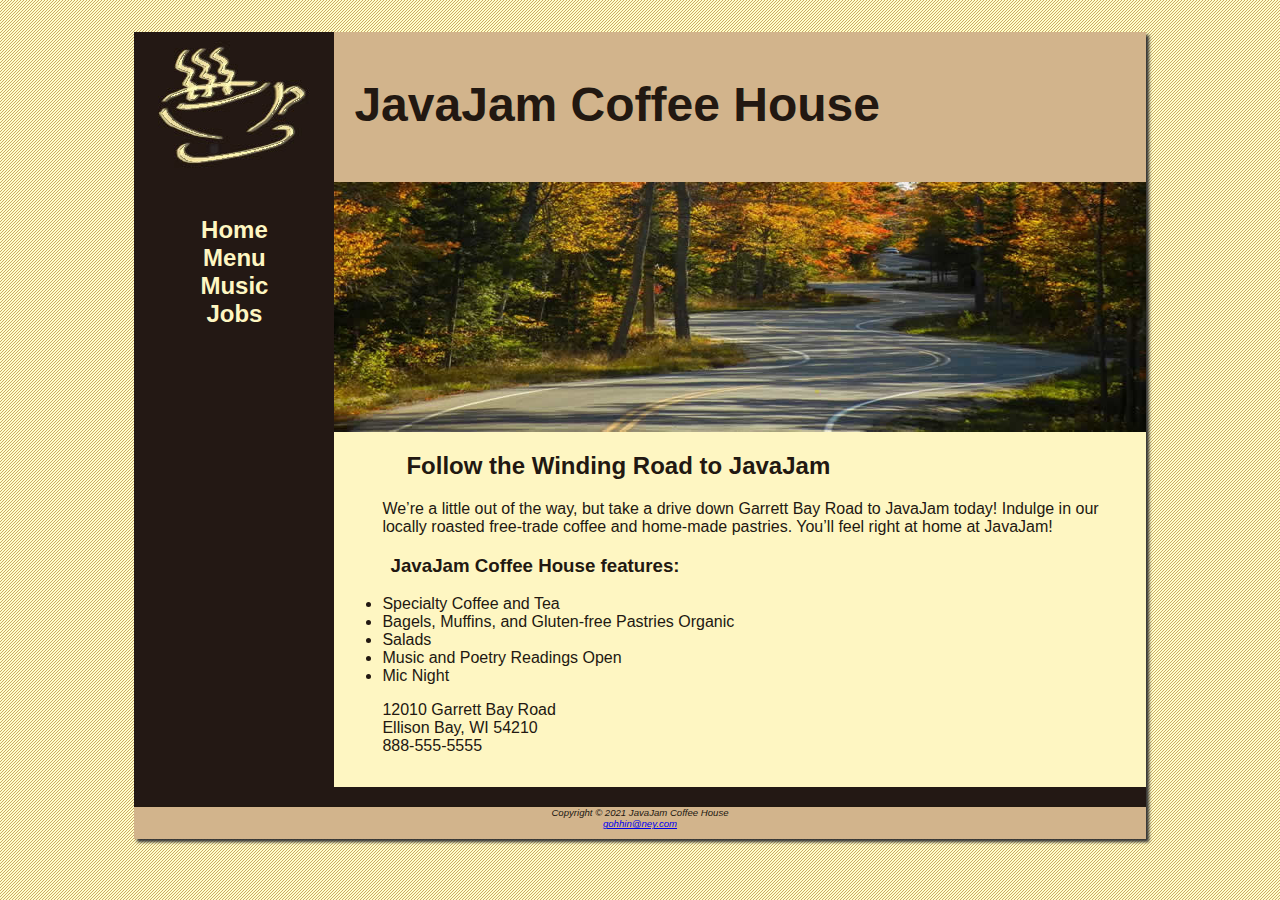
<file: index.html>
<!DOCTYPE html>
<html>
    <head>
        <meta charset="utf-8">
        <title>JavaJam Coffee House</title>
        <link rel="stylesheet" href="javajam.css">
    </head>
<body>
<div id= wrapper >
    <header>
        <h1>JavaJam Coffee House</h1>
    </header>
    <nav>
        <ul>
            <li><a href="index.html">Home</a></li>
            <li><a href="menu.html">Menu</a></li>
            <li><a href="music.html">Music</a></li>
            <li><a href="jobs.html">Jobs</a></li>
        </ul>
    </nav>
    <main>
        <div id="heroroad"></div>
        <!--<img src="images/windingroad.jpg" alt="Winding Road" height="" width="" align="right">  -->     
        <h2>Follow the Winding Road to JavaJam</h2>
        <p>We’re a little out of the way, but take a drive down Garrett Bay Road to JavaJam today! Indulge in our locally roasted free-trade coffee and home-made pastries. You’ll feel right at home at JavaJam!</p>
        <h3>JavaJam Coffee House features:</h3>
        <ul>
            <li>Specialty Coffee and Tea</li>
            <li>Bagels, Muffins, and Gluten-free Pastries Organic</li>
            <li>Salads</li>
            <li>Music and Poetry Readings Open</li>
            <li>Mic Night</li>
        </ul>
        <div>
            12010 Garrett Bay Road<br>
            Ellison Bay, WI 54210<br>
            888-555-5555
        </div>
    </main>
        <br>
        <footer>
                Copyright © 2021 JavaJam Coffee House<br>
                <a href="mail to: gohhin@ney.com">gohhin@ney.com</a>
        </footer>
</div>

</body>
</html>
</file>
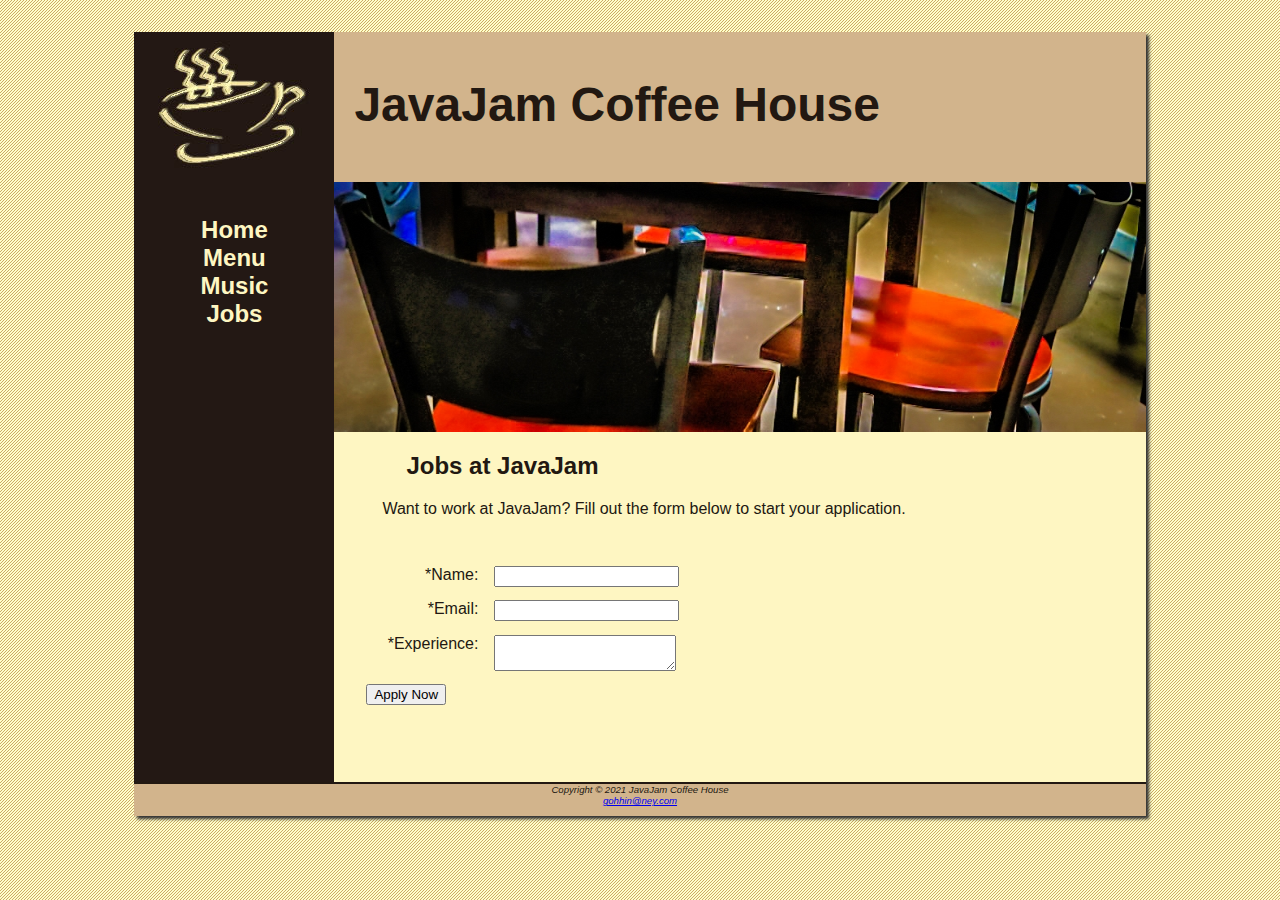
<file: jobs.html>
<!DOCTYPE html>
<html>
    <head>
        <meta charset="utf-8">
        <title>JavaJam Coffee House Jobs</title>
        <link rel="stylesheet" href="javajam.css">
    </head>
<body>
<div id= wrapper >
    <header>
        <h1>JavaJam Coffee House</h1>
    </header>
    <nav>
        <ul>
            <li><a href="index.html">Home</a></li>
            <li><a href="menu.html">Menu</a></li>
            <li><a href="music.html">Music</a></li>
            <li><a href="jobs.html">Jobs</a></li>
        </ul>
    </nav>
    <main>
        <!--<img src="images/mugs.jpg" alt="mugs" height="" width="" align="right">-->
        <div id="herojobs"></div>
        <h2>Jobs at JavaJam</h2>
        <p>Want to work at JavaJam? Fill out the form below to start your application. </p>       
        <form method="POST" action="https://webdevbasics.net/scripts/javajam8.php">
            <label for="myName"> *Name:</label>
            <input type="text" id="myName" name="myName" required="required">
            <label for="myEmail"> *Email:</label>
            <input type="email" id="myEmail" name="myEmail" required="required">
            <label for="myExperience" id="myExperience"> *Experience:</label>
            <textarea name="myExperience" id="myExperience" rows="2" cols="20" required="required"></textarea>
            <input type="submit" value="Apply Now">
        </form>
    </main>
    <footer>
        Copyright © 2021 JavaJam Coffee House<br>
        <a href="mail to: gohhin@ney.com">gohhin@ney.com</a>
    </footer>

</div>
</body>
</html>
</file>
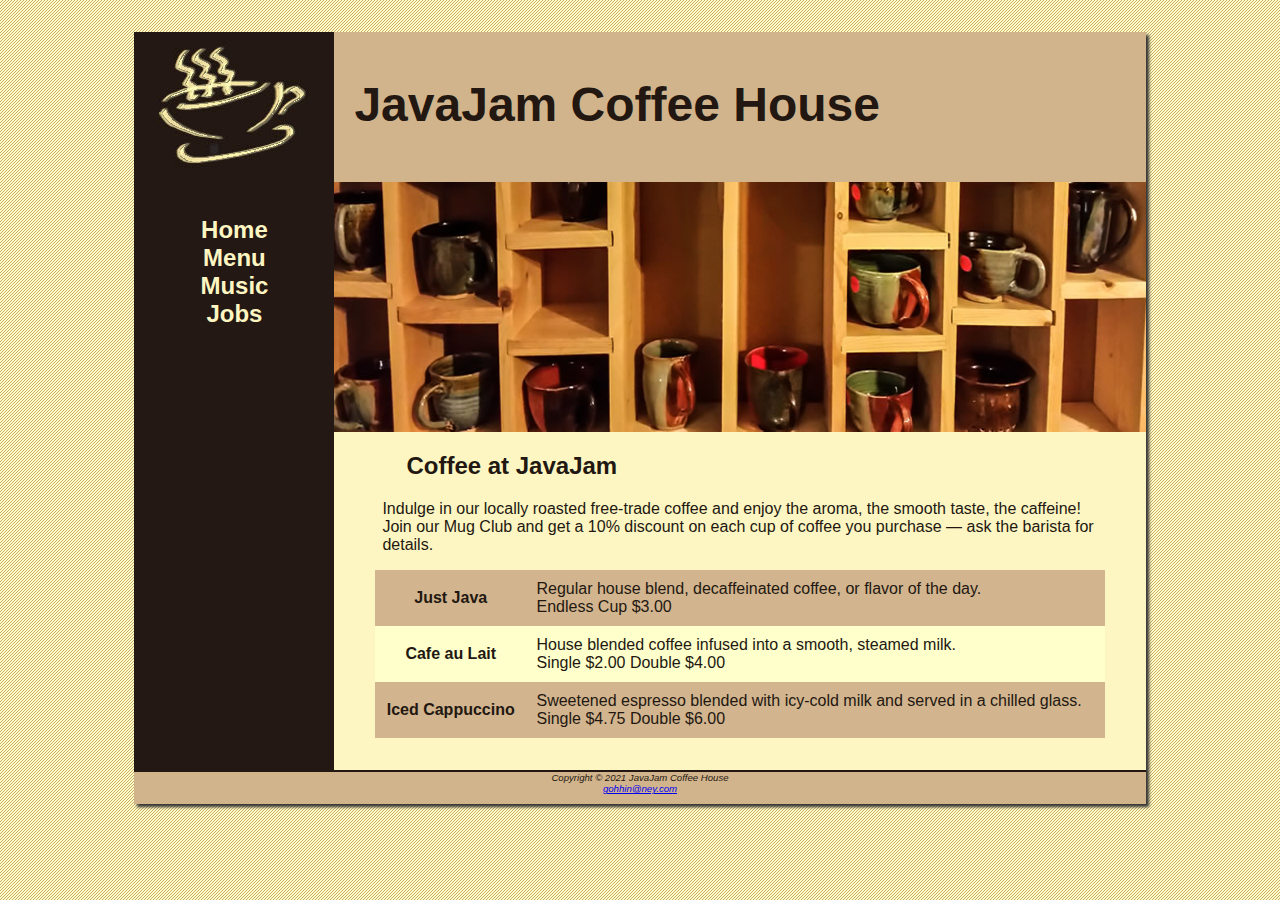
<file: menu.html>
<!DOCTYPE html>
<html>
    <head>
        <meta charset="utf-8">
        <title>JavaJam Coffee House Menu</title>
        <link rel="stylesheet" href="javajam.css">
    </head>
<body>
<div id= wrapper >
    <header>
        <h1>JavaJam Coffee House</h1>
    </header>
    <nav>
        <ul>
            <li><a href="index.html">Home</a></li>
            <li><a href="menu.html">Menu</a></li>
            <li><a href="music.html">Music</a></li>
            <li><a href="jobs.html">Jobs</a></li>
        </ul>
    </nav>
    <main>
        <!--<img src="images/mugs.jpg" alt="mugs" height="" width="" align="right">-->
        <div id="heromugs"></div>
        <h2>Coffee at JavaJam</h2>
        <p>Indulge in our locally roasted free-trade coffee and enjoy the aroma, the smooth taste, the caffeine! Join our Mug Club and get a 10% discount on each cup of coffee you purchase &mdash; ask the barista for details. </p>
        <!--<dl>
            <dt><strong>Just Java</strong></dt>
            <dd>Regular house blend, decaffeinated coffee, or flavor of the day. </dd>
            <dd>Endless Cup $3.00 </dd>
            <dt><strong>Cafe au Lait</strong></dt>
            <dd>House blended coffee infused into a smooth, steamed milk.</dd>
            <dd>Single $2.00 Double $4.00</dd>
            <dt><strong>Iced Cappuccino</strong></dt>
            <dd>Sweetened espresso blended with icy-cold milk and served in a chilled glass.</dd>
            <dd>Single $4.75 Double $6.00</dd>
        </dl> -->
        <table>
            <tr>
                <th>Just Java</th>
                <td>Regular house blend, decaffeinated coffee, or flavor of the day.<br>Endless Cup $3.00</td>
            </tr>
            <tr>
                <th>Cafe au Lait</th>
                <td>House blended coffee infused into a smooth, steamed milk.<br>Single $2.00 Double $4.00</td>
            </tr>
            <tr>
                <th>Iced Cappuccino</th>
                <td>Sweetened espresso blended with icy-cold milk and served in a chilled glass.<br>Single $4.75 Double $6.00</td>
            </tr>
        </table>
    </main>
    <footer>
        Copyright © 2021 JavaJam Coffee House<br>
        <a href="mail to: gohhin@ney.com">gohhin@ney.com</a>
    </footer>

</div>
</body>
</html>
</file>
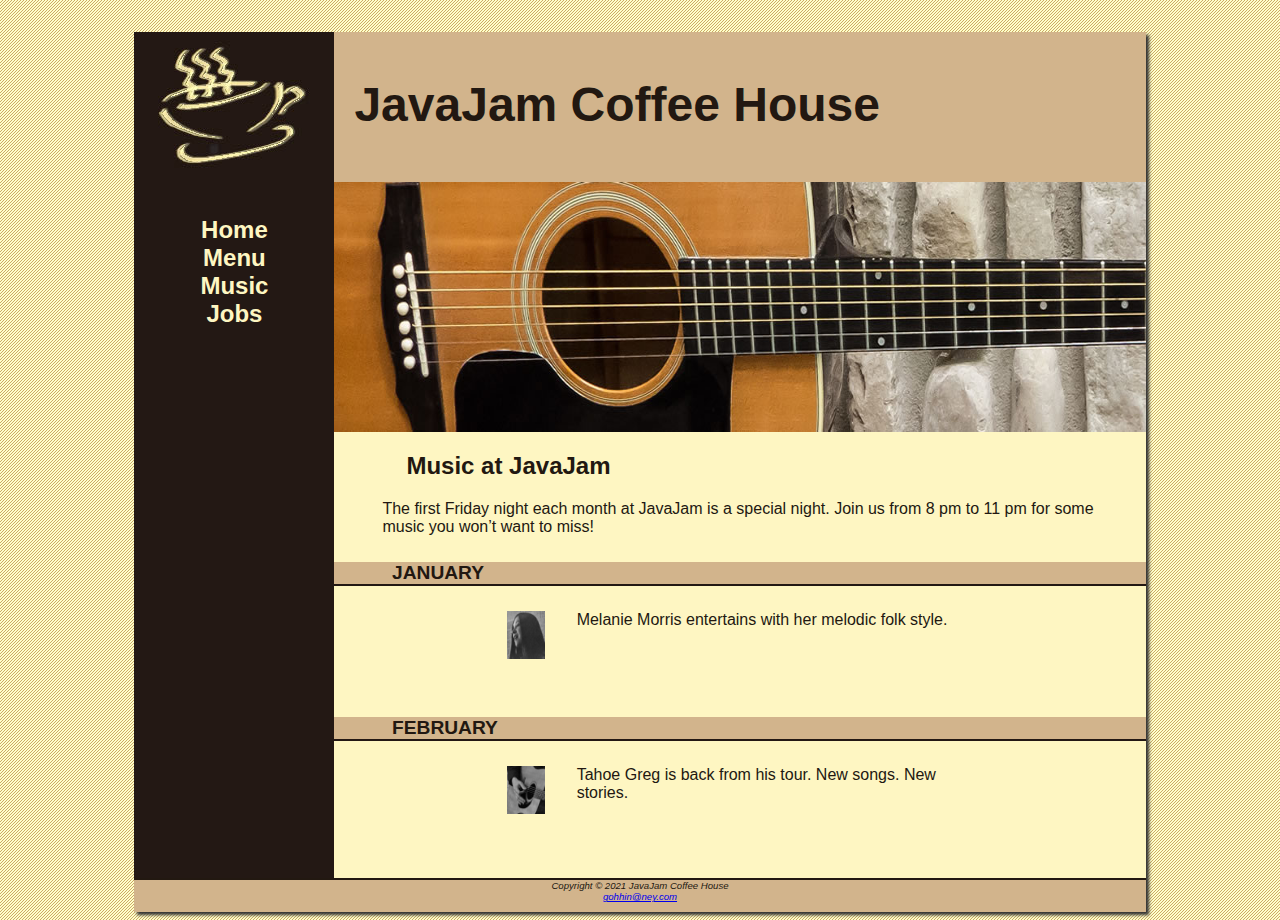
<file: music.html>
<!DOCTYPE html>
<html>
    <head>
        <meta charset="utf-8">
        <title>JavaJam Coffee House Music</title>
        <link rel="stylesheet" href="javajam.css">
    </head>
<body>
<div id= wrapper >
    <header>
        <h1>JavaJam Coffee House</h1>
    </header>
    <nav>
        <ul>
            <li><a href="index.html">Home</a></li>
            <li><a href="menu.html">Menu</a></li>
            <li><a href="music.html">Music</a></li>
            <li><a href="jobs.html">Jobs</a></li>
        </ul>
    </nav>
    <main>
        <div id="heroguitar"></div>
        <h2>Music at JavaJam</h2>
        <p>The first Friday night each month at JavaJam is a special night. Join us from 8 pm to 11 pm for some music you won’t want to miss! </p>
        <h4>January</h4>
        <div class="details">
            <a href="images/melanie.jpg"> <img class="floatleft" src="images/melaniethumb.jpg" alt="Melanie Morris" width="80px" height="80px"></a> Melanie Morris entertains with her melodic folk style. 
        </div>
        <h4>February</h4>
        <div class="details">
            <a href="images/greg.jpg"> <img class="floatleft" src="images/gregthumb.jpg" alt="Tahoe Greg" width="80px" height="80px"></a> Tahoe Greg is back from his tour. New songs. New stories. 
        </div>
    </main>
    <footer>
        Copyright © 2021 JavaJam Coffee House<br>
        <a href="mail to: gohhin@ney.com">gohhin@ney.com</a>
    </footer>

</div>
</body>
</html>
</file>
<file: javajam.css>
*{
    box-sizing: border-box;
}

header, nav, main, footer {
    display: block;
}

#heroroad {
    background-image: url("images/heroroad.jpg");
    background-size: 100% 100%;
    height: 250px;
}

#heromugs {
    background-image: url("images/heromugs.jpg");
    background-size: 100% 100%;
    height: 250px;
}

#heroguitar {
    background-image: url("images/heroguitar.jpg");
    background-size: 100% 100%;
    height: 250px;
}

body { 
    background-color: #FCEBB6;
    color: #221811;
    font-family: Verdana, Arial, sans-serif;
    background-image: url("images/background.gif");
}

header {
    background-color: #D2B48C;
    /*text-align: center;*/
    height: 150px;
    background-image: url("images/javajamlogo.jpg");
    background-repeat: no-repeat;
}

h1 {
   /* line-height: 200%;*/
   padding-top: 45px;
   padding-left: 220px;
   font-size: 3em;
}

nav {
    text-align: center;
    font-weight: bold;
    font-size: 1.5em;
    padding-top: 10px;
    float: left;
    width: 200px;
}

footer {
    background-color: #D2B48C;
    font-size: .60em;
    font-style: italic;
    text-align: center;
    padding-bottom: 10px;
    border-top: 2px solid #221811;
}

#wrapper {
    width: 80%;
    margin-left: auto;
    margin-right: auto;
    /*background-color: #FEF6C2;*/
    background-color: #231814;
    min-width: 900px;
    max-width: 1280px;
    box-shadow: 3px 3px 3px #333333;
}

nav a {
    text-decoration: none;
}

nav a:link {
    color:#FEF6C2 ;
}

nav a:visited {
    color:#D2B48C;
}

nav a:hover {
    color:#CC9933
}

nav ul {
    padding-left: 0;
    list-style-type: none;

}
h4 {
    background-color: #D2B48C;
    font-size: 1.2em;
    padding-left: .5em;
    padding-bottom: .25em;
    text-transform: uppercase;
    padding-bottom: 0;
    clear: left;
    border-bottom: 2px solid #231814;
}

main { 
    padding-left: 0;
    padding-right: 0;
    padding-bottom: 2em;
    padding-top: 0;
    margin-left: 200px;
    background-color: #FEF6C2;
}

main h2, main h3, main h4, main p, main div, main ul, main dl{
    padding-left: 3em;
    padding-right: 2em;
}

.details {
    padding-left: 20%;
    padding-right: 20%;
    overflow: auto;
}

img {
    padding-left: 10px;
    padding-right: 10px;
}

.floatleft {
    float: left;
    padding-right: 2em;
    padding-bottom: 2em;

}

table {
    margin-left: auto;
    margin-right: auto;
    width: 90%;
    border-spacing: 0;
    background-color: #FFFFCC;
}


td, th {
    padding: 10px;
}

tr:nth-of-type(odd) {
    background-color: #D2B48E;
}

form {
    padding: 2em;
}

label {
    float: left;
    display: block;
    text-align: right;
    width: 8em;
    padding-right: 1em;
}

input, textarea {
    display: block;
    margin-bottom: 1em;
}

#mySubmit {
    margin-left: 9.5em;
}

#herojobs {
    height: 250px;
    background-image: url('images/herojobs.jpg');
    background-size: 100% 100%;
}
</file>
